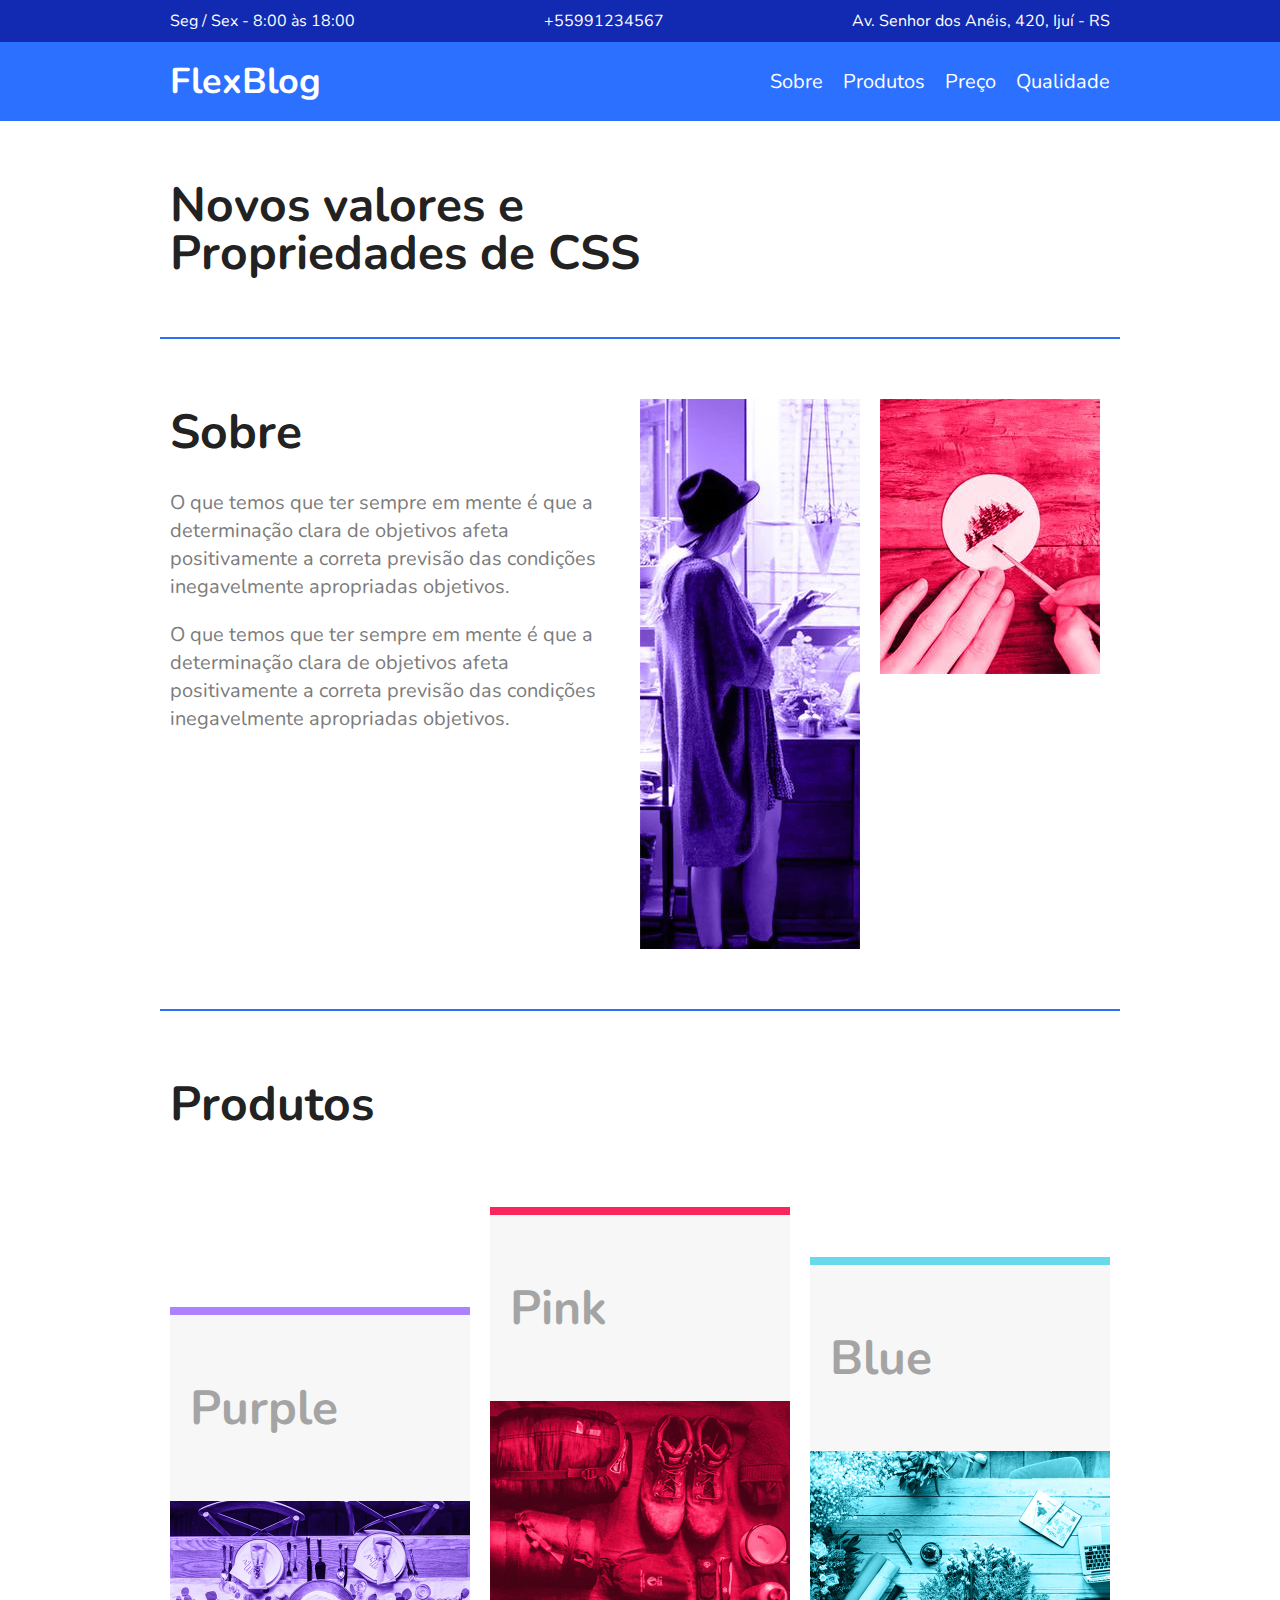
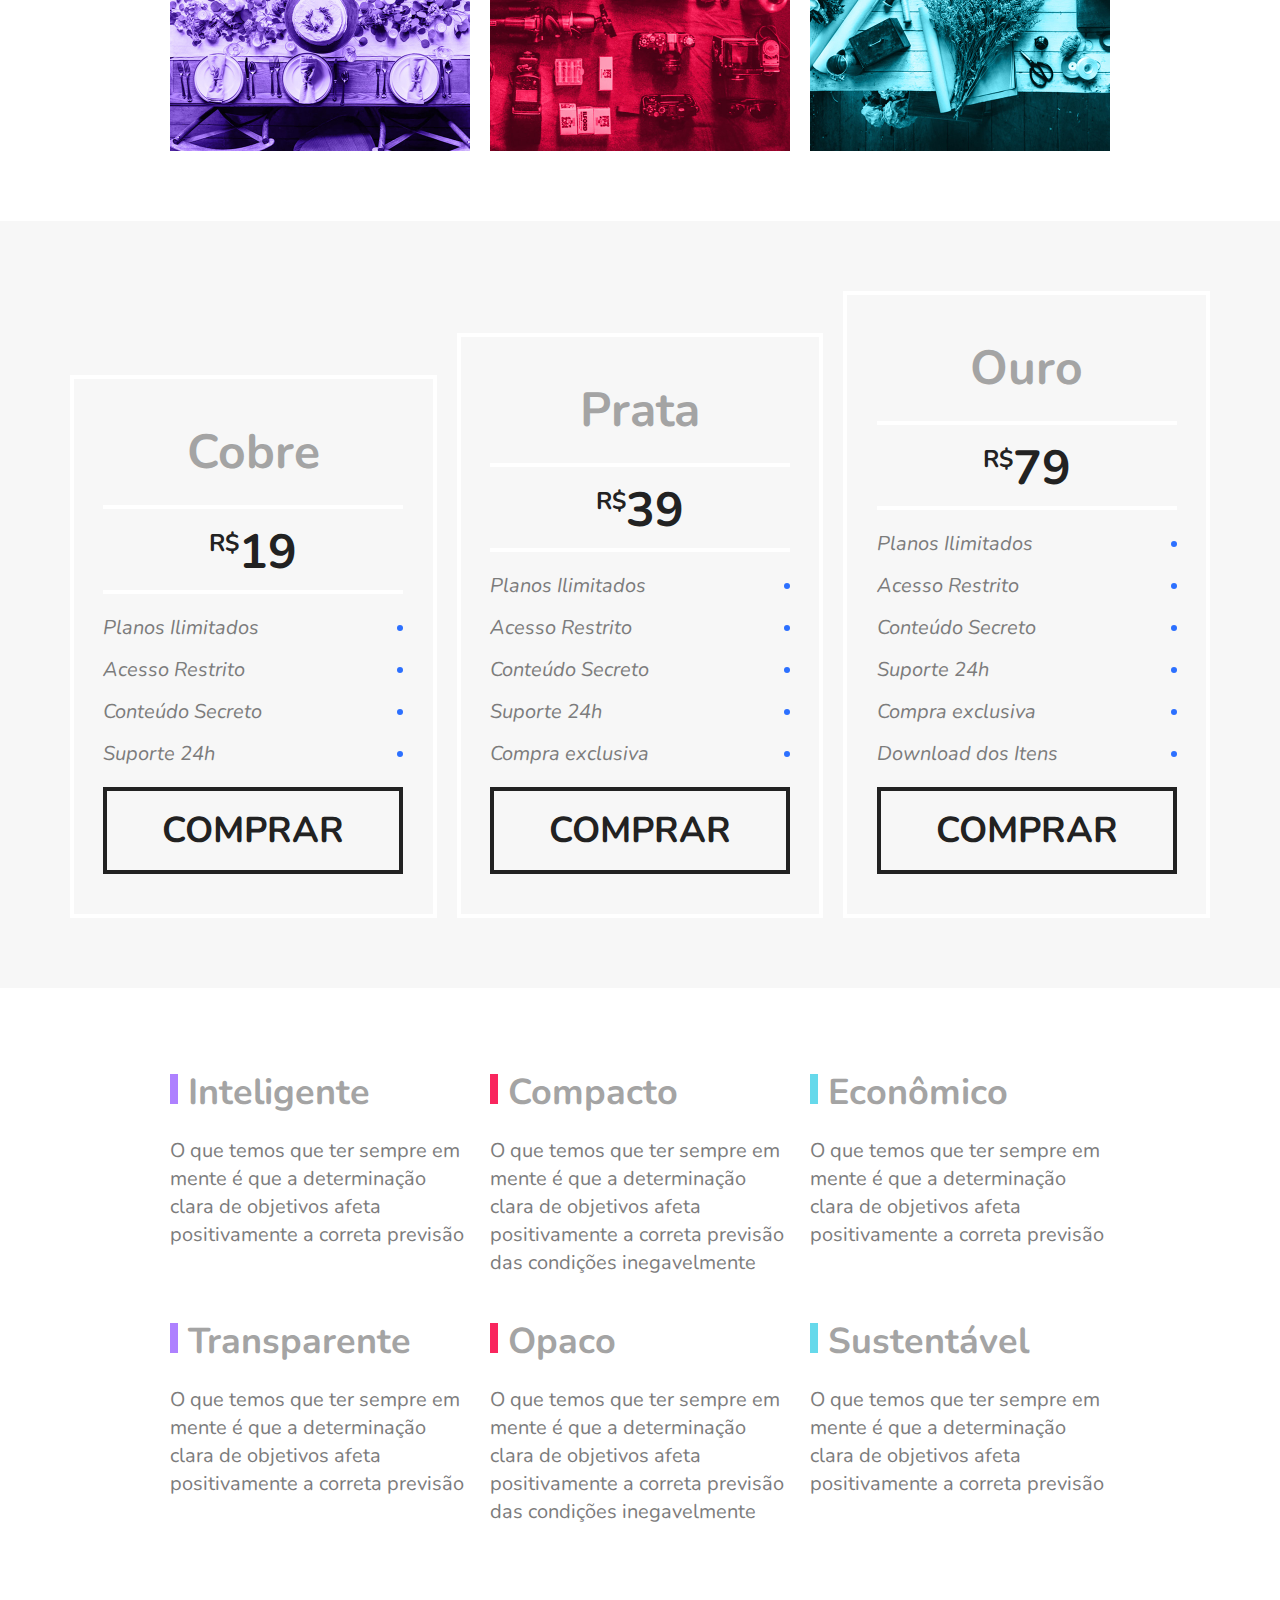
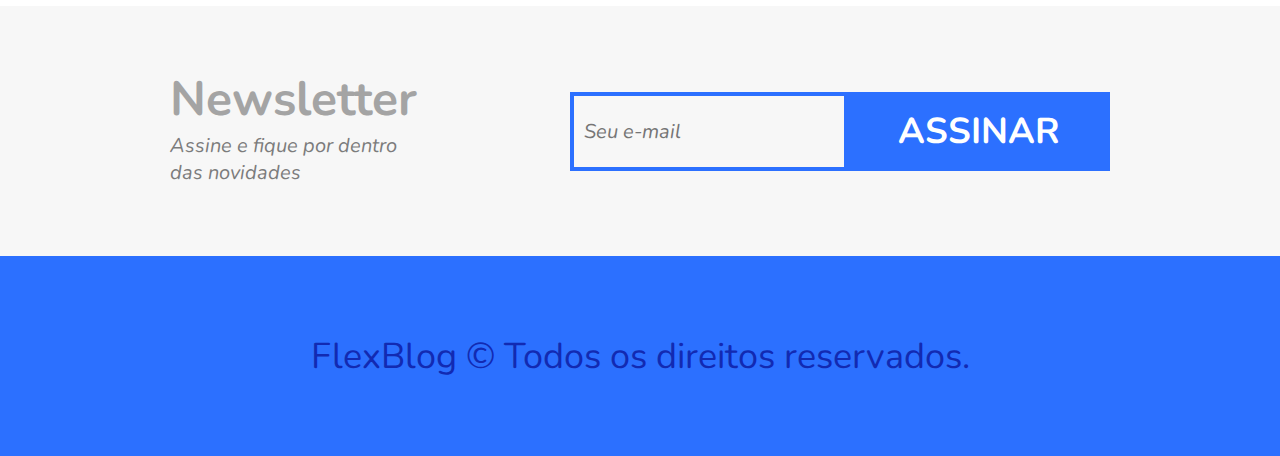
<file: flexblog/index.html>
<!DOCTYPE html>
<html>

<head>
    <title>FlexBlog</title>
    <meta charset="utf-8">
    <meta name="viewport" content="width=device-width, initial-scale=1m shrink-to-fit=no">
    <link rel="preconnect" href="https://fonts.gstatic.com">
    <link href="https://fonts.googleapis.com/css2?family=Nunito:ital,wght@0,400;0,700;1,400&display=swap"
        rel="stylesheet">
    <link rel="stylesheet" type="text/css" href="css/style.css">
</head>

<body>
    <div class="superinfo-bg">
        <div class="superinfo">
            <p>Seg / Sex - 8:00 às 18:00</p>
            <a href="tel:+55991234567">+55991234567</a>
            <p>Av. Senhor dos Anéis, 420, Ijuí - RS</p>
        </div>
    </div>

    <header class="menu-bg">
        <div class="menu">
            <div class="menu-logo">
                <a href="#">FlexBlog</a>
            </div>
            <nav class="menu-nav">
                <ul>
                    <li><a href="#">Sobre</a></li>
                    <li><a href="#">Produtos</a></li>
                    <li><a href="#">Preço</a></li>
                    <li><a href="#">Qualidade</a></li>
                </ul>
            </nav>
        </div>
    </header>

    <h1 class="introducao">Novos valores e<br>Propriedades de CSS</h1>

    <section class="sobre" id="sobre">
        <!-- Flexbox funciona bem com os itens em divs !-->
        <div class="sobre-info">
            <h1>Sobre</h1>
            <p>
                O que temos que ter sempre em mente é que a determinação clara de objetivos afeta positivamente a
                correta previsão das condições inegavelmente apropriadas objetivos.
            </p>
            <p>
                O que temos que ter sempre em mente é que a determinação clara de objetivos afeta positivamente a
                correta previsão das condições inegavelmente apropriadas objetivos.
            </p>
        </div>
        <div class="sobre-img">
            <img src="img/sobre1.jpg" alt="Sobre 1">
        </div>
        <div class="sobre-img">
            <img src="img/sobre2.jpg" alt="Sobre 2">
        </div>
    </section>

    <section class="produtos" id="produtos">
        <h1>Produtos</h1>
        <div class="produtos-container">
            <div class="produtos-item purple">
                <h2>Purple</h2>
                <img src="img/produtos1.jpg" alt="Produtos 1">
            </div>
            <div class="produtos-item pink">
                <h2>Pink</h2>
                <img src="img/produtos2.jpg" alt="Produtos 2">
            </div>
            <div class="produtos-item blue">
                <h2>Blue</h2>
                <img src="img/produtos3.jpg" alt="Produtos 3">
            </div>
        </div>
    </section>

    <section class="preco" id="preco">
        <div class="preco-item">
            <h2>Cobre</h2>
            <span><sup>R$</sup>19</span>
        
        <ul>
            <li>Planos Ilimitados</li>
            <li>Acesso Restrito</li>
            <li>Conteúdo Secreto</li>
            <li>Suporte 24h</li>
        </ul>
        <a href="#">Comprar</a>
    </div>
        <div class="preco-item">
            <h2>Prata</h2>
            <span><sup>R$</sup>39</span>
        
        <ul>
            <li>Planos Ilimitados</li>
            <li>Acesso Restrito</li>
            <li>Conteúdo Secreto</li>
            <li>Suporte 24h</li>
            <li>Compra exclusiva</li>
        </ul>
        <a href="#">Comprar</a>
    </div>
        <div class="preco-item">
            <h2>Ouro</h2>
            <span><sup>R$</sup>79</span>
        
        <ul>
            <li>Planos Ilimitados</li>
            <li>Acesso Restrito</li>
            <li>Conteúdo Secreto</li>
            <li>Suporte 24h</li>
            <li>Compra exclusiva</li>
            <li>Download dos Itens</li>
        </ul>
        <a href="#">Comprar</a>
    </div>
    </section>

    <section class="qualidade" id="qualidade">
        <div class="qualidade-item">
            <h2>Inteligente</h2>
            <p>O que temos que ter sempre em mente é que a determinação clara de objetivos afeta positivamente a correta
                previsão</p>
        </div>
        <div class="qualidade-item">
            <h2>Compacto</h2>
            <p>O que temos que ter sempre em mente é que a determinação clara de objetivos afeta positivamente a correta
                previsão das condições inegavelmente</p>
        </div>
        <div class="qualidade-item">
            <h2>Econômico</h2>
            <p>O que temos que ter sempre em mente é que a determinação clara de objetivos afeta positivamente a correta
                previsão</p>
        </div>
        <div class="qualidade-item">
            <h2>Transparente</h2>
            <p>O que temos que ter sempre em mente é que a determinação clara de objetivos afeta positivamente a correta
                previsão</p>
        </div>
        <div class="qualidade-item">
            <h2>Opaco</h2>
            <p>O que temos que ter sempre em mente é que a determinação clara de objetivos afeta positivamente a correta
                previsão das condições inegavelmente</p>
        </div>
        <div class="qualidade-item">
            <h2>Sustentável</h2>
            <p>O que temos que ter sempre em mente é que a determinação clara de objetivos afeta positivamente a correta
                previsão</p>
        </div>
    </section>

    <section class="newsletter">
        <div class="newsletter-info">
            <h1>Newsletter</h1>
            <p>Assine e fique por dentro das novidades</p>
        </div>
        <form class="newsletter-form">
            <input type="text" placeholder="Seu e-mail">
            <button type="submit">Assinar</button>
        </form>
    </section>

    <footer class="footer">
        <p>FlexBlog © Todos os direitos reservados.</p>
    </footer>

</body>

</html>
</file>
<file: flexblog/css/style.css>
body, h1, h2, p, ul, li, a {
    margin: 0px;
    padding: 0px;
}

body {
    font-family: "Nunito", Arial, Helvetica, sans-serif;
    color: #222222;
}

ul {
    list-style: none;
}

a {
    text-decoration: none;
}

img {
    display: block;
    max-width: 100%;
}

* {
    box-sizing: border-box;
}

/*Superinfo*/

.superinfo-bg {
    background: #122ab2;
    color: white;
}

.superinfo {
    max-width: 960px;
    margin: 0 auto;
    display: flex;
    justify-content: space-between;
    flex-wrap: wrap;
    padding-top: 10px;
}

.superinfo p, .superinfo a {
    margin: 0 10px 10px 10px;
}

.superinfo a {
    color: white;
}

/*Menu*/

.menu-bg {
    background: #2c70ff;
}

.menu {
    max-width: 960px;
    margin: 0 auto;
    padding: 15px 0;
    display: flex;
    flex-wrap: wrap;
    justify-content: space-between;
    align-items: center;
}

.menu a {
    color: white;
}

.menu-logo a{
    font-size: 2.25em;
    font-weight: bold;
    margin: 0 10px;
}

.menu-nav ul {
    display: flex;
    flex-wrap: wrap;
}

.menu-nav a {
    font-size: 1.25em;
    display: block;
    padding: 10px;
}

.menu-nav a:hover {
     color: #122ab2;
}

/* Introdução */
.introducao {
    font-size: 3em;
    line-height: 1;
    max-width: 960px;
    margin: 0 auto;
    padding: 60px 10px;
}

/* Sobre */

.sobre {
    border-top: 2px solid #2c70ff;
    border-bottom: 2px solid #2c70ff;
    max-width: 960px;
    margin: 0 auto;
    padding: 60px 0;
    display: flex;
    flex-wrap: wrap;
}

.sobre-info {
    flex: 2 1 300px;
    margin: 0 10px;
}

.sobre-info h1 {
    font-size: 3em;
    margin-bottom: .5em;
}

.sobre-info p {
    font-size: 1.25em;
    line-height: 1.4;
    margin-bottom: 1em;
    color: #7c7c7c;
}

.sobre-img {
    flex: 1 1 160px;

}

/* Produtos */

.produtos {
    max-width: 960px;
    margin: 60px auto;
}

.produtos h1 {
    font-size: 3em;
    margin: 0 10px 60px 10px;
}

.produtos-container {
    display: flex;
    flex-wrap: wrap;
    align-items: flex-end;
}

.produtos-item {
    flex: 1 1 175px;
    margin: 10px;
}

.produtos-item h2 {
    font-size: 3em;
    color: #a4a4a4;
    background: #f7f7f7;
    padding: 60px 20px;
}

.purple {
    border-top: 8px solid #ae81ff;
}

.pink {
    border-top: 8px solid #f9265e;
}

.blue {
    border-top: 8px solid #66d9eb;
}

/* Preço */

.preco {
    background: #f7f7f7;
    padding: 60px;
    display: flex;
    flex-wrap: wrap;
    align-items: flex-end;
}

.preco-item {
    flex: 1 1 260px;
    border: 4px solid white;
    padding: 20px;
    margin: 10px;
    /* min-width: 260px; definir min-width sempre menos que 280 */
}

.preco-item h2 {
    font-size: 3em;
    color: #a4a4a4;
    text-align: center;
    margin-top: 20px;
}

.preco-item span {
    max-width: 300px;
    margin: 20px auto;
    display: block;
    font-size: 3em;
    text-align: center;
    font-weight: bold;
    padding: 10px 0 5px 0;
    border-top: 4px solid white;
    border-bottom: 4px solid white;
}

.preco-item sup {
    font-size: 1.5rem;
}

.preco-item ul {
    max-width: 300px;
    margin: 20px auto;
    font-size: 1.25em;
    font-style: italic;
    color: #7c7c7c;
}

.preco-item li {
    display: flex;
    justify-content: space-between;
    align-items: center;
    margin-bottom: 15px;
}

.preco li::after {
    content: "";
    display: block;
    width: 6px;
    height: 6px;
    background: #2c70ff;
    border-radius: 50%;
}

.preco-item a {
    max-width: 300px;
    display: block;
    margin: 20px auto;
    border: 4px solid;
    color: #222222;
    text-transform: uppercase;
    font-weight: bold;
    font-size: 2.25em;
    padding: 15px 0;
    text-align: center;
}

@media (max-width: 800px) {
    .preco {
        padding-left: 10px;
        padding-right: 10px;
    }

    .preco .preco-item:nth-child(3) {
        order: -2;
    }
    .preco .preco-item:nth-child(2) {
        order: -1;
    }
}

/* Qualidade */

.qualidade {
    max-width: 960px;
    margin: 60px auto;
    display: flex;
    flex-wrap: wrap;
}

.qualidade-item {
    flex: 1 1 300px;
    margin: 20px 10px
}

.qualidade-item h2 {
    font-size: 2.25em;
    color: #a4a4a4;
    margin-bottom: 20px;
}

.qualidade-item h2::before {
    content: "";
    display: inline-block;
    width: 8px;
    height: 30px;
    margin-right: 10px;
}

.qualidade-item:nth-of-type(3n+1) h2::before {
    background: #ae81ff;
}

.qualidade-item:nth-of-type(3n+2) h2::before {
    background: #f9265e;
}

.qualidade-item:nth-of-type(3n+3) h2::before {
    background: #66d9eb;
}

.qualidade-item p {
    font-size: 1.25em;
    line-height: 1.4;
    color: #7c7c7c;
}

/* Newsletter */

.newsletter {
    background: #f7f7f7;
    padding: 60px calc((100% - 960px) /2);
    display: flex;
    flex-wrap: wrap;
}

.newsletter-info {
    flex: 1 1 240px;
    margin: 0 10px;
}

.newsletter-info h1 {
    font-size: 3em;
    color: #a4a4a4;
}

.newsletter-info p {
    font-size: 1.25em;
    font-style: italic;
    max-width: 230px;
    color: #7c7c7c;
    margin-bottom: 10px;
}

.newsletter-form {
    flex: 2 1 260px;
    margin: 0 10px;
    align-self: center;
    display: flex;
    flex-wrap: wrap;
}

.newsletter-form input {
    flex: 3 1 260px;
    font-size: 1.25em;
    color: #7c7c7c;
    font-style: italic;
    font-family: "Nunito", Arial, Helvetica, sans-serif;
    border: 4px solid #2c70ff;
    background: transparent;
    padding: 15px 10px;
    margin: 0px;
    border-radius: 0px;
}

.newsletter-form button {
    flex: 1 1 260px;
    font-family: "Nunito", Arial, Helvetica, sans-serif;
    font-size: 2.25em;
    font-weight: bold;
    text-transform: uppercase;
    background: #2c70ff;
    color: white;
    margin: 0px;
    cursor: pointer;
    border: 0px;
    padding: 15px 10px; 
}

@media (max-width: 600px) {
    .newsletter-form button {
    font-size: 1.5em;
    }
}

/* Footer */

.footer {
    height: 200px;
    display: flex;
    background: #2c70ff;
    align-items: center;
}

.footer p {
    flex: 1;
    text-align: center;
    font-size: 2.25em;
    color: #122ab2;
}
</file>
